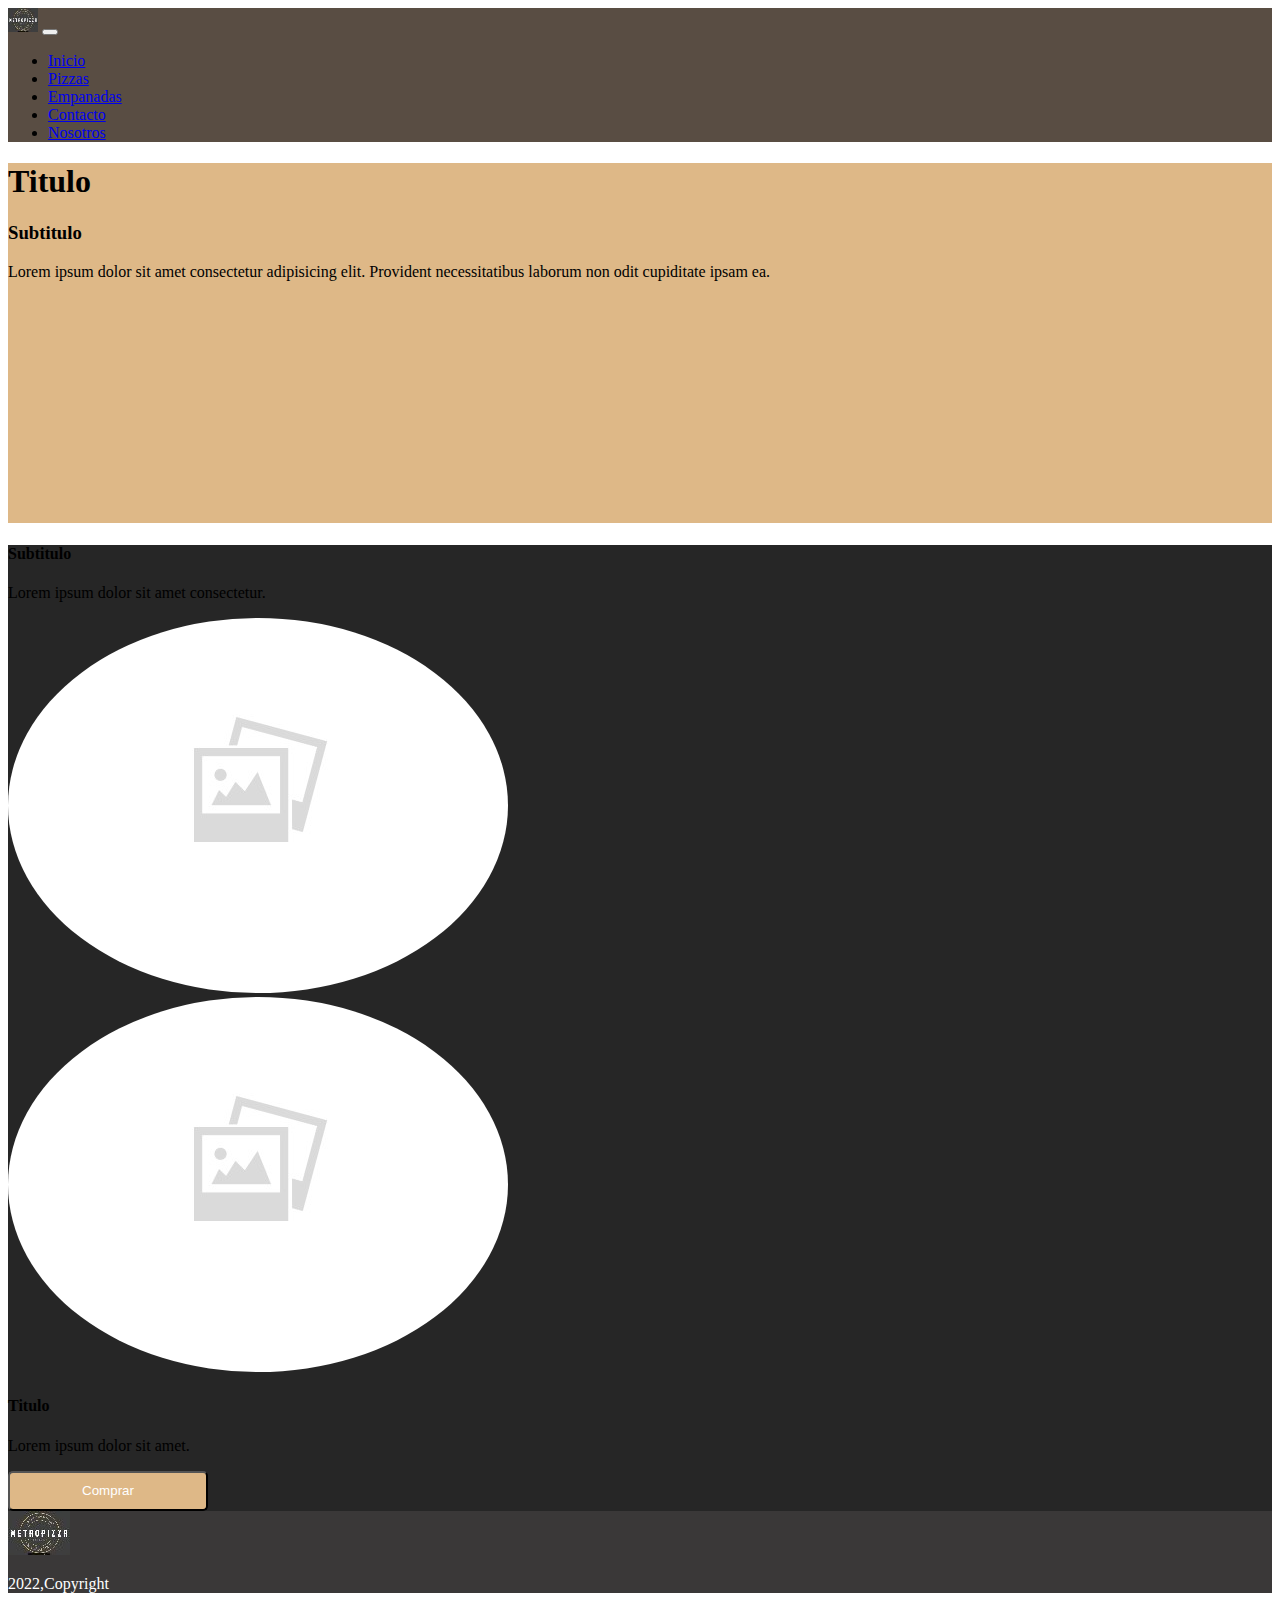
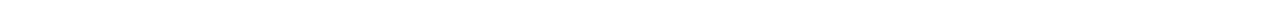
<file: index.html>
<!DOCTYPE html>
<html lang="en">
<head>
    <meta charset="UTF-8">
    <meta http-equiv="X-UA-Compatible" content="IE=edge">
    <meta name="viewport" content="width=device-width, initial-scale=1.0">
    <title>Document</title>
    <link rel="stylesheet" href="./assets/css/style.css">
    <link href="https://cdn.jsdelivr.net/npm/bootstrap@5.1.3/dist/css/bootstrap.min.css" rel="stylesheet" integrity="sha384-1BmE4kWBq78iYhFldvKuhfTAU6auU8tT94WrHftjDbrCEXSU1oBoqyl2QvZ6jIW3" crossorigin="anonymous">
    <link rel="stylesheet" href="https://cdnjs.cloudflare.com/ajax/libs/font-awesome/6.1.1/css/all.min.css" integrity="sha512-KfkfwYDsLkIlwQp6LFnl8zNdLGxu9YAA1QvwINks4PhcElQSvqcyVLLD9aMhXd13uQjoXtEKNosOWaZqXgel0g==" crossorigin="anonymous" referrerpolicy="no-referrer"/>
</head>
<body>
  <header>
    <nav class="navbar fixed-top navbar-expand-lg navbar-dark  d-flex justify-content-center"  style="background-color: #594D43";>
        <div class="container-fluid">
          <img src="./assets/img/logo (1).jpg" alt="" width="30" height="24" class="d-inline-block align-text-top">
          <button class="navbar-toggler" type="button" data-bs-toggle="collapse" data-bs-target="#navbarNav" aria-controls="navbarNav" aria-expanded="false" aria-label="Toggle navigation">
            <span class="navbar-toggler-icon"></span>
          </button>
          <div class="collapse navbar-collapse" id="navbarNav">
            <ul class="navbar-nav">
              <li class="nav-item">
                 <a class="nav-link active" aria-current="page" href="./index.html">Inicio</a>
              </li>
              <li class="nav-item">
                 <a class="nav-link" href="./pages/pizzas.html">Pizzas</a>
              </li>
              <li class="nav-item">
                 <a class="nav-link" href="./pages/empanadas.html">Empanadas</a>
                <li class="nav-item">
                    <a class="nav-link" href="./pages/contacto.html">Contacto</a>
              </li>
              <li class="nav-item">
                 <a class="nav-link" href="./pages/nosotros.html">Nosotros</a>
              </li>
            </ul>
          </div>
        </div>
    </nav>
      <div class=" d-flex imagenFondo d-flex mt-5 pt-5 flex-column align-items-center  w-100">
        <div class="">
          <div class="textoPrinci d-flex flex-column align-items-center justify-content-evenly p-5 text-center">
            <h1>Titulo</h1>
            <h3>Subtitulo</h3>
            <p>Lorem ipsum dolor sit amet consectetur adipisicing elit. Provident necessitatibus laborum non odit cupiditate ipsam ea.</p>
          </div>
       </div>  
      </div>
  </header>
  
  <main>
    <section class="container-fluid mt-4" style="background-color: #262626;">
      <div class="d-flex justify-content-evenly" >
          <div class="flex-column text-center justify-content-center d-flex">
            <h4 class="text-white col-md-12">Subtitulo</h4>
            <p class="text-white ">Lorem ipsum dolor sit amet consectetur.</p>
          </div>
         <div class="col-md-5"><img class="imagen1 img-fluid" src="./assets/img/WhatsApp Image 2022-04-26 at 6.38.12 PM (1).jpeg"></div>
       </div>
    </section>
    <section class="container-fluid" style="background-color: #262626;">
      <div class="d-flex justify-content-evenly">
        <div class=""><img class="imagen1 img-fluid col-lg-12 col-sm-2" src="./assets/img/WhatsApp Image 2022-04-26 at 6.38.12 PM (1).jpeg"></div>
          <div class="d-flex flex-column justify-content-evenly text-center">
          <h4 class="text-white col-lg-12 col-sm-4">Titulo</h4>
          <p class="text-secondary col-lg-12 col-sm-8">Lorem ipsum dolor sit amet.</p>
          <button class="botonCompra">Comprar</button>
        </div>
      </div>
    </section>
    
  </main>
    <footer class="pie">
      <div class="d-flex justify-content-between mt-3">
        <div class=" d-flex flex-row text-center align-items-center">
          <div><img src="./assets/img/logo (1).jpg"></div>
          <p class="p-2">2022,Copyright</p>
        </div>
        <div class="iconos d-flex align-items-center mx-5 ">
          <i class="fa-brands fa-instagram p-1"></i>
          <i class="fa-brands fa-whatsapp p-1"></i>
          <i class="fa-brands fa-facebook p-1"></i>
        </div>
      </div>
    </footer>

 <script src="https://cdn.jsdelivr.net/npm/bootstrap@5.1.3/dist/js/bootstrap.bundle.min.js" integrity="sha384-ka7Sk0Gln4gmtz2MlQnikT1wXgYsOg+OMhuP+IlRH9sENBO0LRn5q+8nbTov4+1p" crossorigin="anonymous"></script>   
</body>
</html>
</file>
<file: assets/css/style.css>
.imagen1 {
  border-radius: 50%;
  transition: all 300ms;
  animation-name: moviImg;
  animation-duration: 4s;
}

.textoPrinci {
  animation-name: slidein;
  animation-duration: 3s;
}

.botonCompra:hover {
  background-color: black;
  color: yellow;
}

@keyframes slidein {
  from {
    margin-right: 3600px;
  }
  to {
    margin-right: 0%;
  }
}

@keyframes moviImg {
  to {
    height: 375px;
  }
  from {
    height: 200px;
  }
}

.botonCompra {
  width: 200px;
  height: 40px;
  background-color: burlywood;
  color: white;
  border-radius: 5px;
}

.imagenFondo {
  height: 360px;
  background-color: burlywood;
  width: 100%;
}

.pie {
  background-color: rgba(29, 26, 26, 0.87);
}

.pie p {
  color: white;
}

.pie .iconos {
  color: white;
}
/*# sourceMappingURL=style.css.map */
</file>
